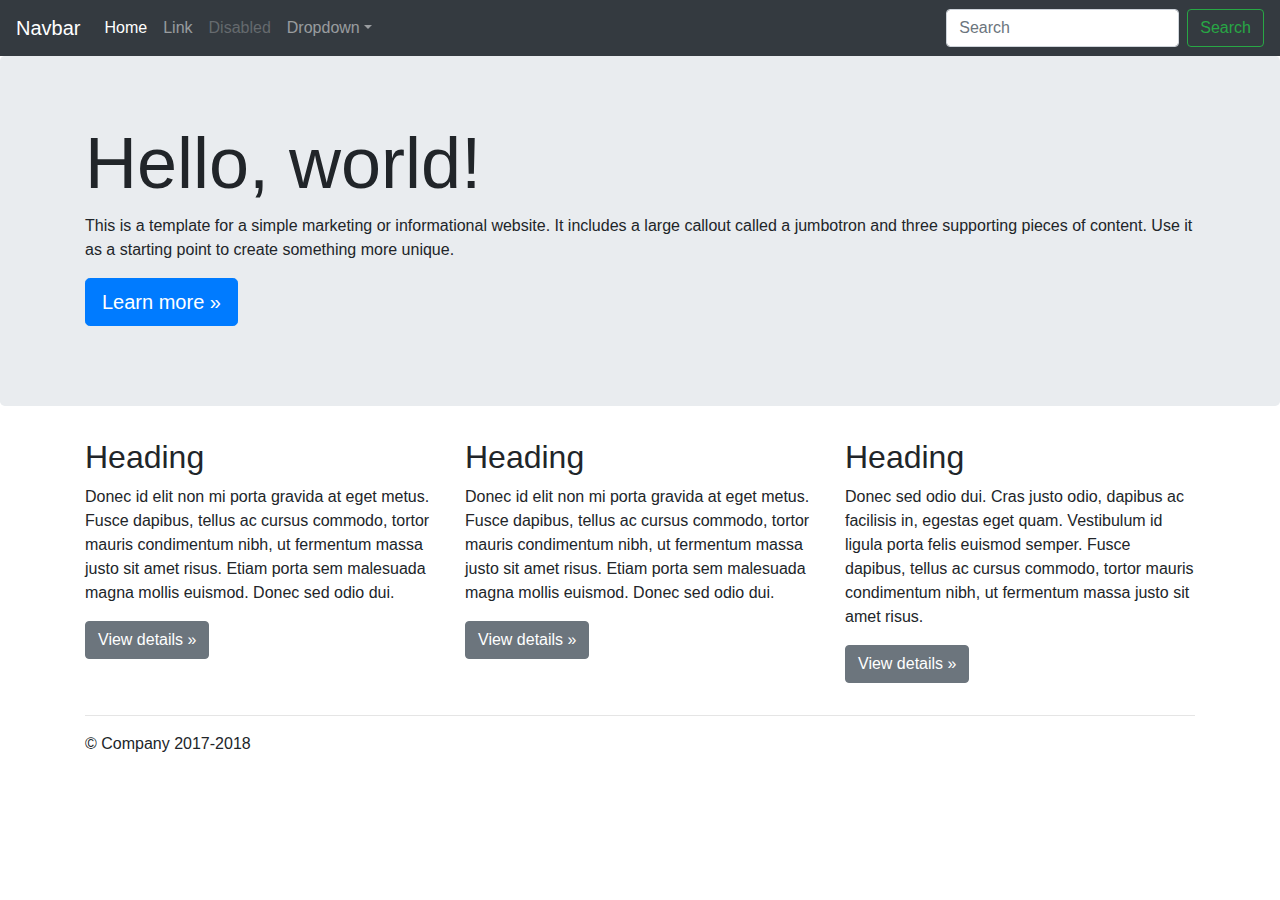
<file: jumbotron/index.html>
<!doctype html>
<html lang="en">
  <head>
    <meta charset="utf-8">
    <meta name="viewport" content="width=device-width, initial-scale=1, shrink-to-fit=no">
    <meta name="description" content="">
    <meta name="author" content="">
    <link rel="icon" href="../../../../favicon.ico">

    <title>Jumbotron Template for Bootstrap</title>

    <!-- Bootstrap core CSS -->
    <link rel="stylesheet" href="https://maxcdn.bootstrapcdn.com/bootstrap/4.0.0/css/bootstrap.min.css" integrity="sha384-Gn5384xqQ1aoWXA+058RXPxPg6fy4IWvTNh0E263XmFcJlSAwiGgFAW/dAiS6JXm" crossorigin="anonymous">

    <!-- Custom styles for this template -->
    <link href="jumbotron.css" rel="stylesheet">
  </head>

  <body>

    <nav class="navbar navbar-expand-md navbar-dark fixed-top bg-dark">
      <a class="navbar-brand" href="#">Navbar</a>
      <button class="navbar-toggler" type="button" data-toggle="collapse" data-target="#navbarsExampleDefault" aria-controls="navbarsExampleDefault" aria-expanded="false" aria-label="Toggle navigation">
        <span class="navbar-toggler-icon"></span>
      </button>

      <div class="collapse navbar-collapse" id="navbarsExampleDefault">
        <ul class="navbar-nav mr-auto">
          <li class="nav-item active">
            <a class="nav-link" href="#">Home <span class="sr-only">(current)</span></a>
          </li>
          <li class="nav-item">
            <a class="nav-link" href="#">Link</a>
          </li>
          <li class="nav-item">
            <a class="nav-link disabled" href="#">Disabled</a>
          </li>
          <li class="nav-item dropdown">
            <a class="nav-link dropdown-toggle" href="http://example.com" id="dropdown01" data-toggle="dropdown" aria-haspopup="true" aria-expanded="false">Dropdown</a>
            <div class="dropdown-menu" aria-labelledby="dropdown01">
              <a class="dropdown-item" href="#">Action</a>
              <a class="dropdown-item" href="#">Another action</a>
              <a class="dropdown-item" href="#">Something else here</a>
            </div>
          </li>
        </ul>
        <form class="form-inline my-2 my-lg-0">
          <input class="form-control mr-sm-2" type="text" placeholder="Search" aria-label="Search">
          <button class="btn btn-outline-success my-2 my-sm-0" type="submit">Search</button>
        </form>
      </div>
    </nav>

    <main role="main">

      <!-- Main jumbotron for a primary marketing message or call to action -->
      <div class="jumbotron">
        <div class="container">
          <h1 class="display-3">Hello, world!</h1>
          <p>This is a template for a simple marketing or informational website. It includes a large callout called a jumbotron and three supporting pieces of content. Use it as a starting point to create something more unique.</p>
          <p><a class="btn btn-primary btn-lg" href="#" role="button">Learn more &raquo;</a></p>
        </div>
      </div>

      <div class="container">
        <!-- Example row of columns -->
        <div class="row">
          <div class="col-md-4">
            <h2>Heading</h2>
            <p>Donec id elit non mi porta gravida at eget metus. Fusce dapibus, tellus ac cursus commodo, tortor mauris condimentum nibh, ut fermentum massa justo sit amet risus. Etiam porta sem malesuada magna mollis euismod. Donec sed odio dui. </p>
            <p><a class="btn btn-secondary" href="#" role="button">View details &raquo;</a></p>
          </div>
          <div class="col-md-4">
            <h2>Heading</h2>
            <p>Donec id elit non mi porta gravida at eget metus. Fusce dapibus, tellus ac cursus commodo, tortor mauris condimentum nibh, ut fermentum massa justo sit amet risus. Etiam porta sem malesuada magna mollis euismod. Donec sed odio dui. </p>
            <p><a class="btn btn-secondary" href="#" role="button">View details &raquo;</a></p>
          </div>
          <div class="col-md-4">
            <h2>Heading</h2>
            <p>Donec sed odio dui. Cras justo odio, dapibus ac facilisis in, egestas eget quam. Vestibulum id ligula porta felis euismod semper. Fusce dapibus, tellus ac cursus commodo, tortor mauris condimentum nibh, ut fermentum massa justo sit amet risus.</p>
            <p><a class="btn btn-secondary" href="#" role="button">View details &raquo;</a></p>
          </div>
        </div>

        <hr>

      </div> <!-- /container -->

    </main>

    <footer class="container">
      <p>&copy; Company 2017-2018</p>
    </footer>

    <!-- Bootstrap core JavaScript
    ================================================== -->
    <!-- Placed at the end of the document so the pages load faster -->
    <script src="https://code.jquery.com/jquery-3.2.1.slim.min.js" integrity="sha384-KJ3o2DKtIkvYIK3UENzmM7KCkRr/rE9/Qpg6aAZGJwFDMVNA/GpGFF93hXpG5KkN" crossorigin="anonymous"></script>
    <script src="https://cdnjs.cloudflare.com/ajax/libs/popper.js/1.12.9/umd/popper.min.js" integrity="sha384-ApNbgh9B+Y1QKtv3Rn7W3mgPxhU9K/ScQsAP7hUibX39j7fakFPskvXusvfa0b4Q" crossorigin="anonymous"></script>
    <script src="https://maxcdn.bootstrapcdn.com/bootstrap/4.0.0/js/bootstrap.min.js" integrity="sha384-JZR6Spejh4U02d8jOt6vLEHfe/JQGiRRSQQxSfFWpi1MquVdAyjUar5+76PVCmYl" crossorigin="anonymous"></script>
  </body>
</html>
</file>
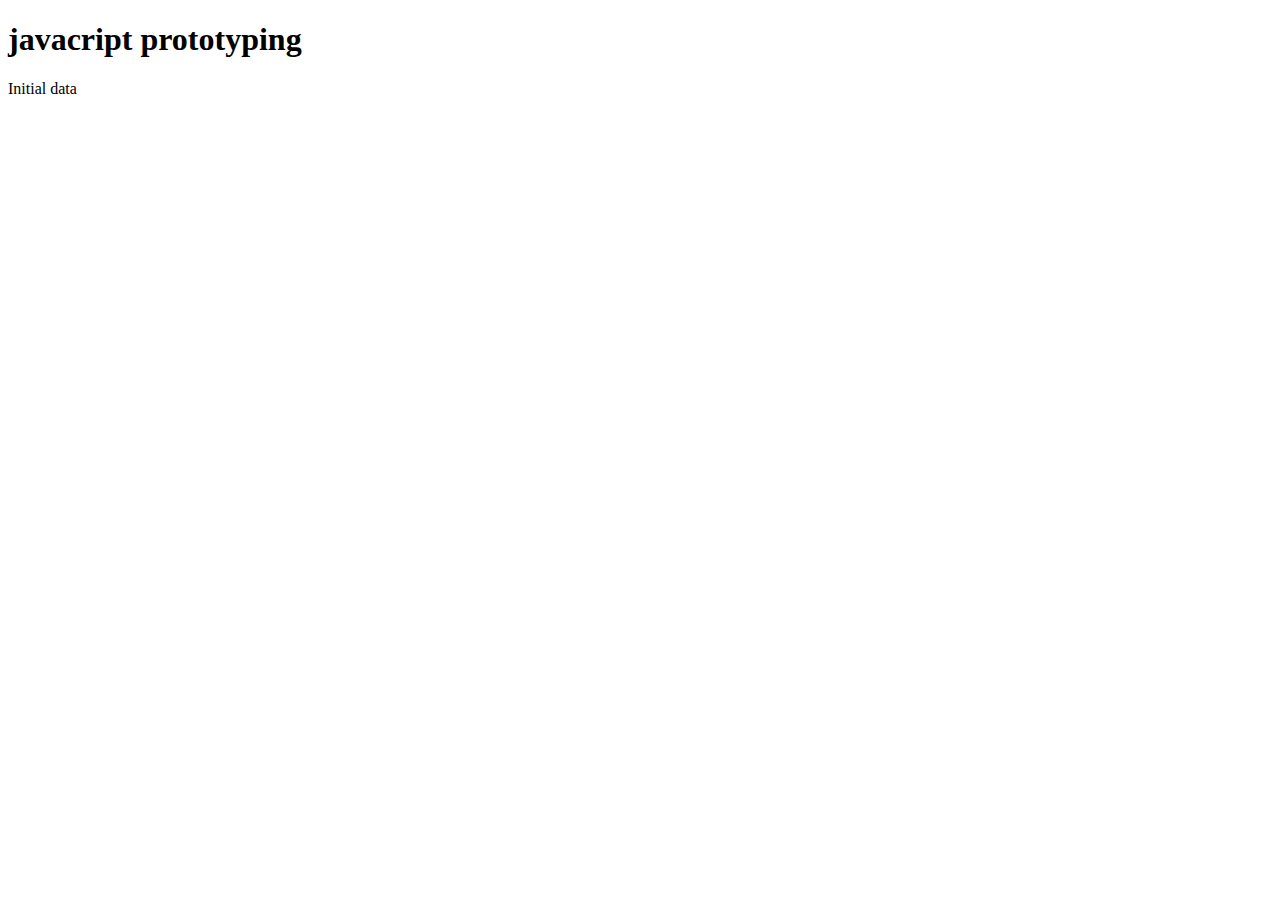
<file: jsproto.html>
<!DOCTYPE html>
<html>
    <head>
        <title>javascript prototyping</title>
        <script src="https://code.jquery.com/jquery-3.3.1.min.js"></script>

        <script type="text/javacript">
            function Workspace($el) {
                this.$el = $el;
                return this;
            }

            $.extends(Workspace.prototype, {
                append: function(content) {
                    console.log("Append executed.")
                    this.$el.appendTo(content);
                },
            });

            $(document).ready(function() {
                console.log("Document Loaded");
                
                var wp = new Workspace($('#container'));
                wp.append("This the appended content");
            });
        </script>
    </head>
    <body>
        <h1>javacript prototyping</h1>
        <section id="container">Initial data</section>
    </body>
</html>
</file>
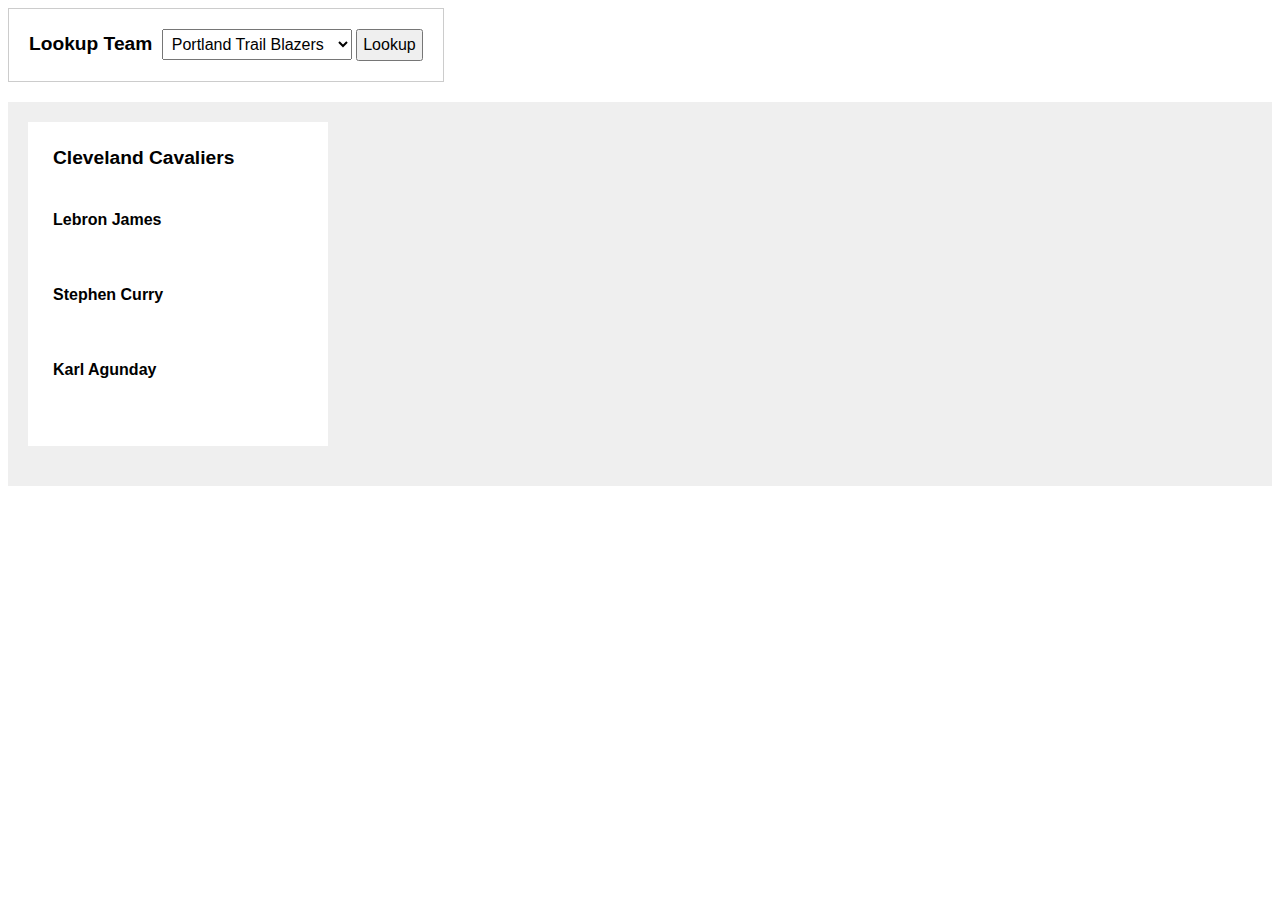
<file: nba-page.html>
<!DOCTYPE html>
<html lang="en">
<head>
    <meta charset="UTF-8">
    <title>Title</title>
    <script src="https://code.jquery.com/jquery-3.3.1.min.js"></script>
    <script src="include/template.js"></script>
    <style type="text/css">
        body, select, input, textarea {
            font: normal 16px Helvetica, Arial;
        }
        h1:first-child {
            margin-top: 0;
        }
        section {
            padding: 20px;
        }
        section.filter {
            border: solid 1px #ccc;
            display: inline-block;
            margin-bottom: 20px;
        }
        section h1 {
            font-size: 1.2em;
            margin: 0 5px 0 0;
            display: inline-block;
        }
        section.teams {
            background: #efefef;
        }
        article.team {
            width: 250px;
            padding: 25px;
            margin-right: 20px;
            margin-bottom: 20px;
            background: #fff;
            float: left;
        }
        article.team h1 {
            margin: 0;
        }
        .players {
            list-style: none;
            padding: 0px;
        }
        .players li {
            margin: 5px 0;
            padding: 10px 0;
        }
        select, input, textarea {
            padding: 5px;
        }
        section.teams:after {
            content: "";
            display: table;
            clear: both;
        }
        .player h3 {
            font-size: 16px;
        }
    </style>
    <script type="text/template" id="template-team">
        <article class="team">
            <h1 class="team-name"></h1>
            <ul class="players">
                <li class="player">
                    <h3 class="player-name"></h3>
                </li>
            </ul>
        </article>
    </script>
    <script type="text/javascript">
        $(document).ready(function(e) {
            var workspace = $('.teams');
            var data = {
                'team-name': 'Cleveland Cavaliers',
            };
            var players = [
                {
                    'player-name': 'Lebron James',
                },
                {
                    'player-name': 'Stephen Curry',
                },
                {
                    'player-name': 'Karl Agunday',
                },
            ];
            new Template('template-team').
                assign(data).
                loop('player', players).
                assemble().
                appendTo(workspace);

            // loop through and add in players
            var leage = {
                1: {
                    name: 'Portland Trail Blazers',
                    players: [
                        {'player-name': 'Portland player 1'},
                        {'player-name': 'Portland player 2'},
                        {'player-name': 'Portland player 3'},
                    ]
                },
                2: {
                    name: 'Los Angeles Lakers',
                    players: [
                        {'player-name': 'Los Angeles player 1'},
                        {'player-name': 'Los Angeles player 2'},
                        {'player-name': 'Los Angeles player 3'},
                    ]
                },
                3: {
                    name: 'Dallas Mavericks',
                    players: [
                        {'player-name': 'Dallas player 1'},
                        {'player-name': 'Dallas player 2'},
                        {'player-name': 'Dallas player 3'},
                    ]
                }
            };

            $('#load-players').click(function(e) {
                e.preventDefault();
                var teamId = $( "select#team option:selected" ).val();
                var data = {
                    'team-name': leage[teamId].name,
                };
                new Template('template-team').
                    assign(data).
                    loop('player', leage[teamId].players).
                    assemble().
                    appendTo(workspace);                
            })
        });
    </script>
</head>
<body>
<section class="filter">
    <form>
        <h1>Lookup Team</h1>
        <select id="team">
            <option value="1">Portland Trail Blazers</option>
            <option value="2">Los Angeles Lakers</option>
            <option value="3">Golden State Warriors</option>
            <option value="4">Dallas Mavericks</option>
            <option value="5">Houston Rockets</option>
        </select>
        <input type="submit" id="load-players" value="Lookup"/>
    </form>
</section>
<section class="teams">

</section>
</body>
</html>
</file>
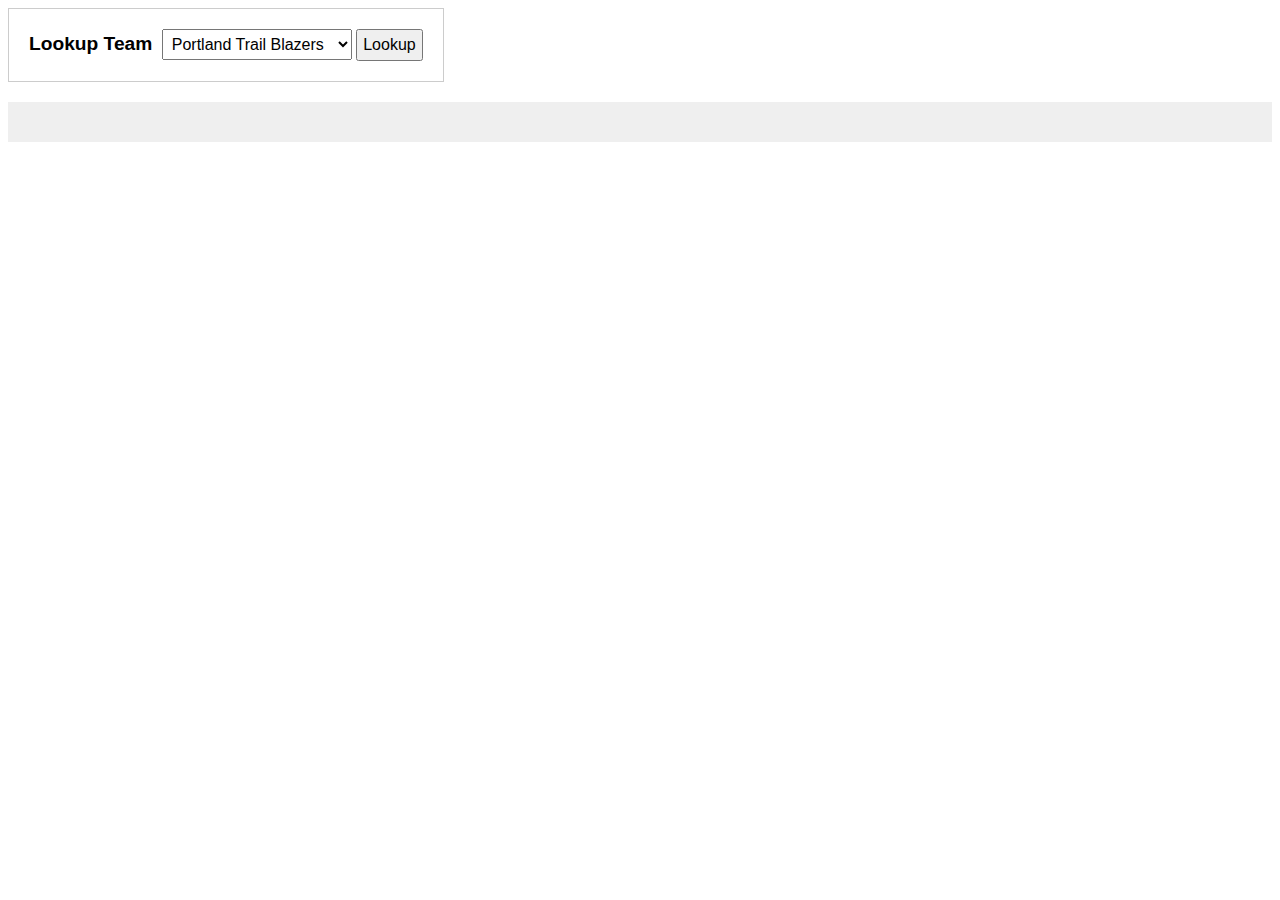
<file: nba-page2.html>
<!DOCTYPE html>
<html lang="en">
<head>
    <meta charset="UTF-8">
    <title>Title</title>
    <script src="https://code.jquery.com/jquery-3.3.1.min.js"></script>
    <script src="include/template.js"></script>
    <style type="text/css">
        body, select, input, textarea {
            font: normal 16px Helvetica, Arial;
        }
        h1:first-child {
            margin-top: 0;
        }
        section {
            padding: 20px;
        }
        section.filter {
            border: solid 1px #ccc;
            display: inline-block;
            margin-bottom: 20px;
        }
        section h1 {
            font-size: 1.2em;
            margin: 0 5px 0 0;
            display: inline-block;
        }
        section.teams {
            background: #efefef;
        }
        article.team {
            width: 250px;
            padding: 25px;
            margin-right: 20px;
            margin-bottom: 20px;
            background: #fff;
            float: left;
        }
        article.team h1 {
            margin: 0;
        }
        .players {
            list-style: none;
            padding: 0px;
        }
        .players li {
            width: 100%;
            margin: 5px 0;
            padding: 0 0 10px;
            position: relative;
        }
        .player .points {
            width: 50px;
            font-size: 22px;
            font-weight: bold;
            text-align: right;
            position: absolute;
            top: 0;
            right: 0;
        }
        select, input, textarea {
            padding: 5px;
        }
        section.teams:after {
            content: "";
            display: table;
            clear: both;
        }
        .player h3 {
            font-size: 16px;
            margin: 0;
        }
        .player .position {
            font-size: 0.8em;
        }
    </style>
    <script type="text/template" id="template-team">
        <article class="team">
            <h1 class="team-name"></h1>
            <ul class="players">
                <li class="player">
                    <aside class="points"></aside>
                    <h3 class="player-name"></h3>
                    <aside class="position"></aside>
                </li>
            </ul>
        </article>
    </script>
    <script type="text/javascript">

        function Workspace($el) {
            this.$el = $el;
            return this;
        }

        $.extend(Workspace.prototype, {
            append: function($content) {
                console.log("Append executed.")
                $content.appendTo(this.$el);
            },
        });

        function Team($el) {
            this.$el = $el;
            return this;
        }

        $.extend(Team.prototype, {
            append: function($content, name, roster) {
                console.log("Append executed.")
                $content.appendTo(this.$el);
            },
        });        

        $(document).ready(function(e) {

            var teamData = {
                '1': {
                    name: 'Portland Trail Blazers',
                    players: [
                        {'player-name': 'Portland player 1', points: 1881, position: 'Small Forward'},
                        {'player-name': 'Portland player 2', points: 871, position: 'Point Guard'},
                        {'player-name': 'Portland player 3', points: 188, position: 'Power Forward'},
                    ],
                },
                '2': {
                    name: 'Los Angeles Lakers',
                    players: [
                        {'player-name': 'Los Angeles player 1', points: 1881, position: 'Small Forward'},
                        {'player-name': 'Los Angeles player 2', points: 188, position: 'Small Forward'},
                        {'player-name': 'Los Angeles player 3', points: 752, position: 'Point Guard'},
                    ]
                },
                '3': {
                    name: 'Golden State Warriors',
                    players: [
                        {'player-name': 'Golden State player 1', points: 81, position: 'Small Forward'},
                        {'player-name': 'Golden State player 2', points: 130, position: 'Small Forward'},
                        {'player-name': 'Golden State player 3', points: 11, position: 'Point Guard'},
                    ]
                },
                '4': {
                    name: 'Dallas Mavericks',
                    players: [
                        {'player-name': 'Dallas player 1', points: 121, position: 'Small Forward'},
                        {'player-name': 'Dallas player 2', points: 1851, position: 'Power Forward'},
                        {'player-name': 'Dallas player 3', points: 81, position: 'Small Forward'},
                    ]
                },
                '5': {
                    name: 'Houston Rockets',
                    players: [
                        {'player-name': 'Houston player 1', points: 1881, position: 'Point Guard'},
                        {'player-name': 'Houston player 2', points: 1881, position: 'Power Forward'},
                        {'player-name': 'Houston player 3', points: 1881, position: 'Small Forward'},
                    ]
                }
            };

            $("#lookup").on('click', function(){
                var teamId = $("#team-name option:selected").val();
                var wp = new Workspace($('.teams'));
                var data = {
                    'team-name': teamData[teamId].name,
                };
                var players =  teamData[teamId].players;
                var contents = new Template('template-team').
                    assign(data).
                    loop('player', players).
                    assemble();

                wp.append(contents);
            });

        });


    </script>
</head>
<body>
<section class="filter">
    <form>
        <h1>Lookup Team</h1>
        <select id="team-name">
            <option value="1">Portland Trail Blazers</option>
            <option value="2">Los Angeles Lakers</option>
            <option value="3">Golden State Warriors</option>
            <option value="4">Dallas Mavericks</option>
            <option value="5">Houston Rockets</option>
        </select>
        <input type="button" value="Lookup" id="lookup"/>
    </form>
</section>
<section class="teams">

</section>
</body>
</html>
</file>
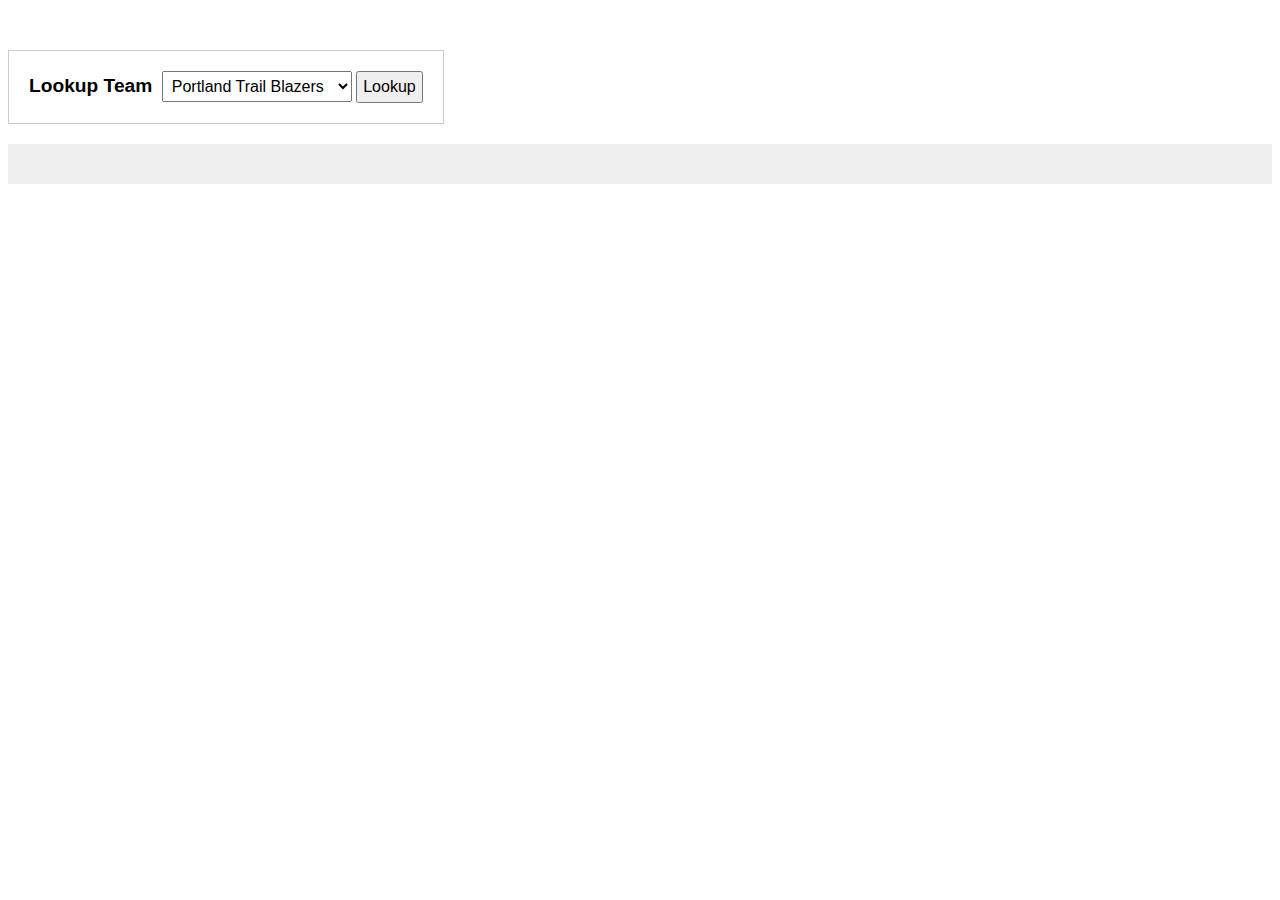
<file: nba-page4.html>
<!DOCTYPE html>
<html lang="en">
<head>
    <meta charset="UTF-8">
    <title>Title</title>
    <script src="https://code.jquery.com/jquery-3.3.1.min.js"></script>
    <script src="include/template.js"></script>
    <style type="text/css">
        body, select, input, textarea {
            font: normal 16px Helvetica, Arial;
        }
        h1:first-child {
            margin-top: 0;
        }
        section {
            padding: 20px;
        }
        section.filter {
            border: solid 1px #ccc;
            display: inline-block;
            margin-bottom: 20px;
        }
        section h1 {
            font-size: 1.2em;
            margin: 0 5px 0 0;
            display: inline-block;
        }
        section.teams {
            background: #efefef;
        }
        article.team {
            width: 250px;
            padding: 25px;
            margin-right: 20px;
            margin-bottom: 20px;
            background: #fff;
            float: left;
        }
        article.team h1 {
            margin: 0;
        }
        .players {
            list-style: none;
            padding: 0px;
        }
        .players li {
            margin: 5px 0;
            padding: 10px 0;
        }
        select, input, textarea {
            padding: 5px;
        }
        section.teams:after {
            content: "";
            display: table;
            clear: both;
        }
        .player h3 {
            font-size: 16px;
        }
    </style>
    <script type="text/template" id="template-team">
        <article class="team">
            <h1 class="team-name"></h1>
            <ul class="players"></ul>
        </article>
    </script>

    <script type="text/template" id="template-player"></script>
        <li class="player">
            <h3 class="player-name"></h3>
            <p class="player-points"></p>
        </li>        
    </script>

    <script type="text/javascript">
        $(document).ready(function(e) {
            var workspace = $('.teams');

            var leage = {
                1: {
                    name: 'Portland Trail Blazers',
                    players: [
                        {'player-name': 'Portland player 1', points: 45},
                        {'player-name': 'Portland player 2', points: 45},
                        {'player-name': 'Portland player 3', points: 45},
                    ]
                },
                2: {
                    name: 'Los Angeles Lakers',
                    players: [
                        {'player-name': 'Los Angeles player 1', points: 45},
                        {'player-name': 'Los Angeles player 2', points: 45},
                        {'player-name': 'Los Angeles player 3', points: 45},
                    ]
                },
                3: {
                    name: 'Dallas Mavericks',
                    players: [
                        {'player-name': 'Dallas player 1', points: 45},
                        {'player-name': 'Dallas player 2', points: 45},
                        {'player-name': 'Dallas player 3', points: 45},
                    ]
                }
            };

            $('#load-players').click(function(e) {
                // e.preventDefault();
                // var rosters = $( "select#team option:selected" ).val();
                // var data = {
                //     'team-name': leage[teamId].name,
                // };
                // new Template('template-team').
                //     assign(data).
                //     loop('player', leage[teamId].players).
                //     assemble().
                //     appendTo(workspace);


            });

            /** Player */
            var Player = function($el, name, points) {
                this.name = name;
                this.points = points;
                this.template = new Template('template-player');
                this.assemble();
            }
            $.extend(Player.prototype, {
                dom: function() {
                    return this.assemble();
                },
                assemble: function() {
                    var data = {
                        'player-name': this.name,
                        'player-points': this.points,
                    };

                    var content = this.template.
                        assign(data).
                        assemble();
                        // appendTo(this.dom())
                    
                    return content;
                }
            });

            /** Team */
            var Team = function($el, name, playerData) {
                $el = $el;
                this.name = name;
                this.rosters = [];
                this.playerData = playerData;
                this.template = new Template('template-team');
                this.build();
            }
            $.extend(Team.prototype, {
                dom: function() {
                    return this.$el;
                },
                build: function() {
                    var data = {
                        'team-name': leage[teamId].name,
                    };   
                    this.template.assign(data).assemble().appendTo(this.dom());

                    this.rosters.each(function(row) {
                        var player = new Player(row['player-name'], row['points']);
                        this.rosters.push(player);      
                    });
                }
            });

            /** Workspace */
            var Workspace = function(teamId) {
                this.teamId = teamId;
            }
            $.extend(Workspace.prototype, {
                loadTeam: function() {
                    var workspace = $('.teams');                    
                    new Team(workspace, )
                }
            });
        });
    </script>
</head>
<body>
<section class="filter">
    <form>
        <h1>Lookup Team</h1>
        <select id="team">
            <option value="1">Portland Trail Blazers</option>
            <option value="2">Los Angeles Lakers</option>
            <option value="3">Golden State Warriors</option>
            <option value="4">Dallas Mavericks</option>
            <option value="5">Houston Rockets</option>
        </select>
        <input type="submit" id="load-players" value="Lookup"/>
    </form>
</section>
<section class="teams">

</section>
</body>
</html>
</file>
<file: jumbotron/jumbotron.css>
/* Move down content because we have a fixed navbar that is 3.5rem tall */
body {
  padding-top: 3.5rem;
}
</file>
